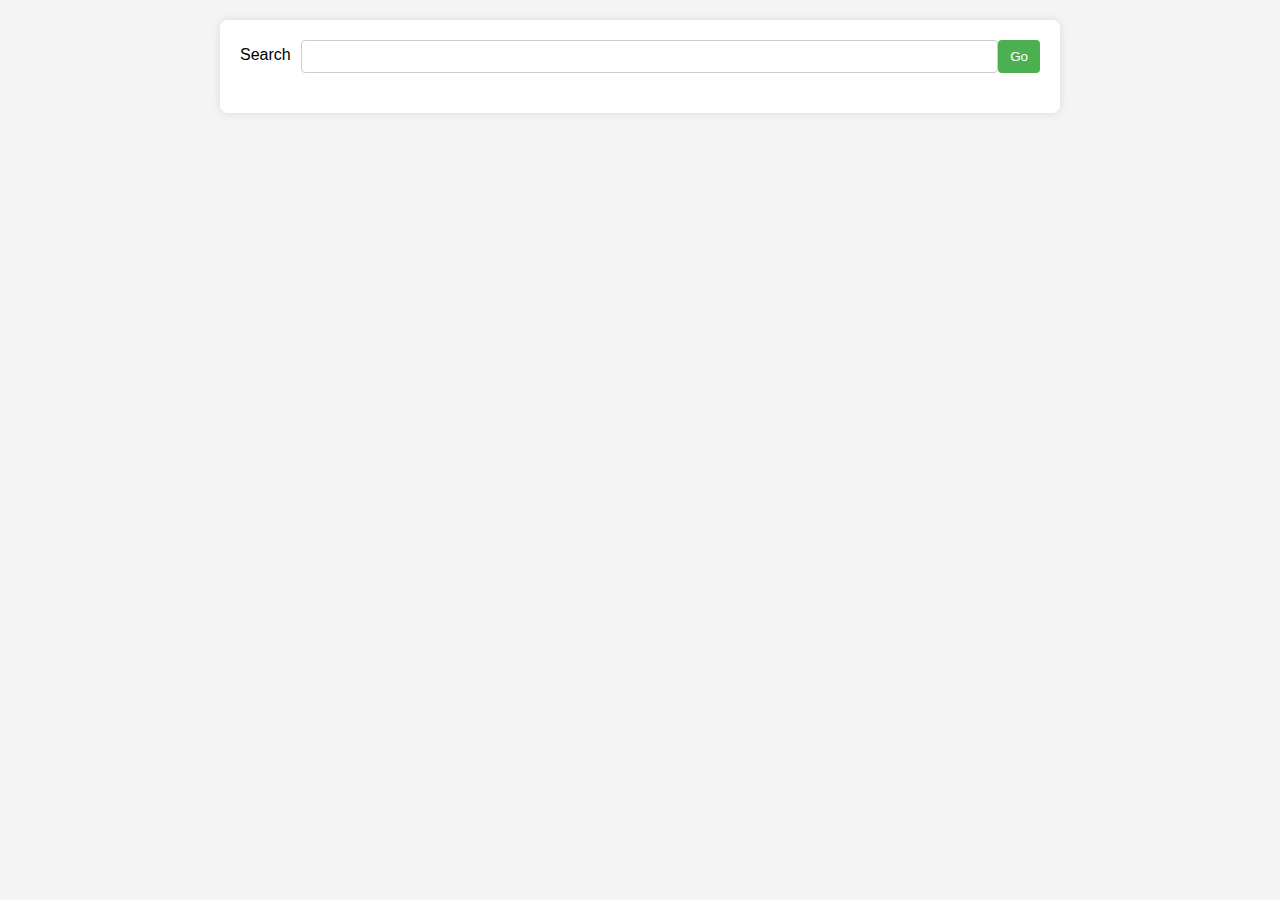
<file: gyphy/index.html>
<!DOCTYPE html>
<html lang="en">
  <head>
    <meta charset="UTF-8" />
    <meta
      name="Content-Security-Policy"
      content="default-src: http: https: 'self'"
    />
    <meta name="viewport" content="width=device-width, initial-scale=1.0" />
    <meta http-equiv="X-UA-Compatible" content="ie=edge" />
    <title>Giphy API Demo</title>
    <style>
      body {
        font-family: "Arial", sans-serif;
        margin: 0;
        padding: 0;
        background-color: #f4f4f4;
      }

      main {
        max-width: 800px;
        margin: 20px auto;
        background-color: #fff;
        padding: 20px;
        box-shadow: 0 0 10px rgba(0, 0, 0, 0.1);
        border-radius: 8px;
      }

      form {
        display: flex;
        margin-bottom: 20px;
      }

      label {
        margin-right: 10px;
        line-height: 30px;
      }

      input {
        flex: 1;
        padding: 8px;
        border: 1px solid #ccc;
        border-radius: 4px;
      }

        button {
        padding: 8px 12px;
        background-color: #4caf50;
        color: #fff;
        border: none;
        border-radius: 4px;
        cursor: pointer;
      }

      button:hover {
        background-color: #45a049;
      }

      .out {
        display: flex;
        flex-wrap: wrap;
        justify-content: space-around;
      }

      figure {
        flex: 0 0 calc(33.33% - 20px);
        margin: 10px;
        box-shadow: 0 0 10px rgba(0, 0, 0, 0.1);
        border-radius: 8px;
        overflow: hidden;
      }

      img {
        width: 100%;
        height: auto;
        border-bottom: 1px solid #ddd;
      }

      figcaption {
        padding: 10px;
        text-align: center;
        background-color: #f8f8f8;
      }
    </style>
  </head>
  <body>
    <main>
      <form>
        <label for="search">Search</label>
        <input id="search" type="search" />
        <button id="btnSearch">Go</button>
      </form>
      <div class="out"></div>
    </main>
    <script>
      let APIKEY = "lrBjN3qrCgsTCzGN0MYeHFQIt7OKIVEf";

      document.addEventListener("DOMContentLoaded", init);
      function init() {
        document.getElementById("btnSearch").addEventListener("click", (ev) => {
          ev.preventDefault();
          let url = `https://api.giphy.com/v1/gifs/search?api_key=${APIKEY}&limit=9&q=`;
          let str = document.getElementById("search").value.trim();
          url = url.concat(str);
          console.log(url);
          fetch(url)
            .then((response) => response.json())
            .then((content) => {
              console.log(content.data);
              console.log("META", content.meta);
              let out = document.querySelector(".out");
              out.innerHTML = ""; 
              content.data.forEach((gif) => {
                let fig = document.createElement("figure");
                let img = document.createElement("img");
                let fc = document.createElement("figcaption");
                img.src = gif.images.downsized.url;
                img.alt = gif.title;
                fc.textContent = gif.title;
                fig.appendChild(img);
                fig.appendChild(fc);
                out.appendChild(fig);
              });
              document.querySelector("#search").value = "";
            })
            .catch((err) => {
              console.error(err);
            });
        });
      }
    </script>
  </body>
</html>
</file>
